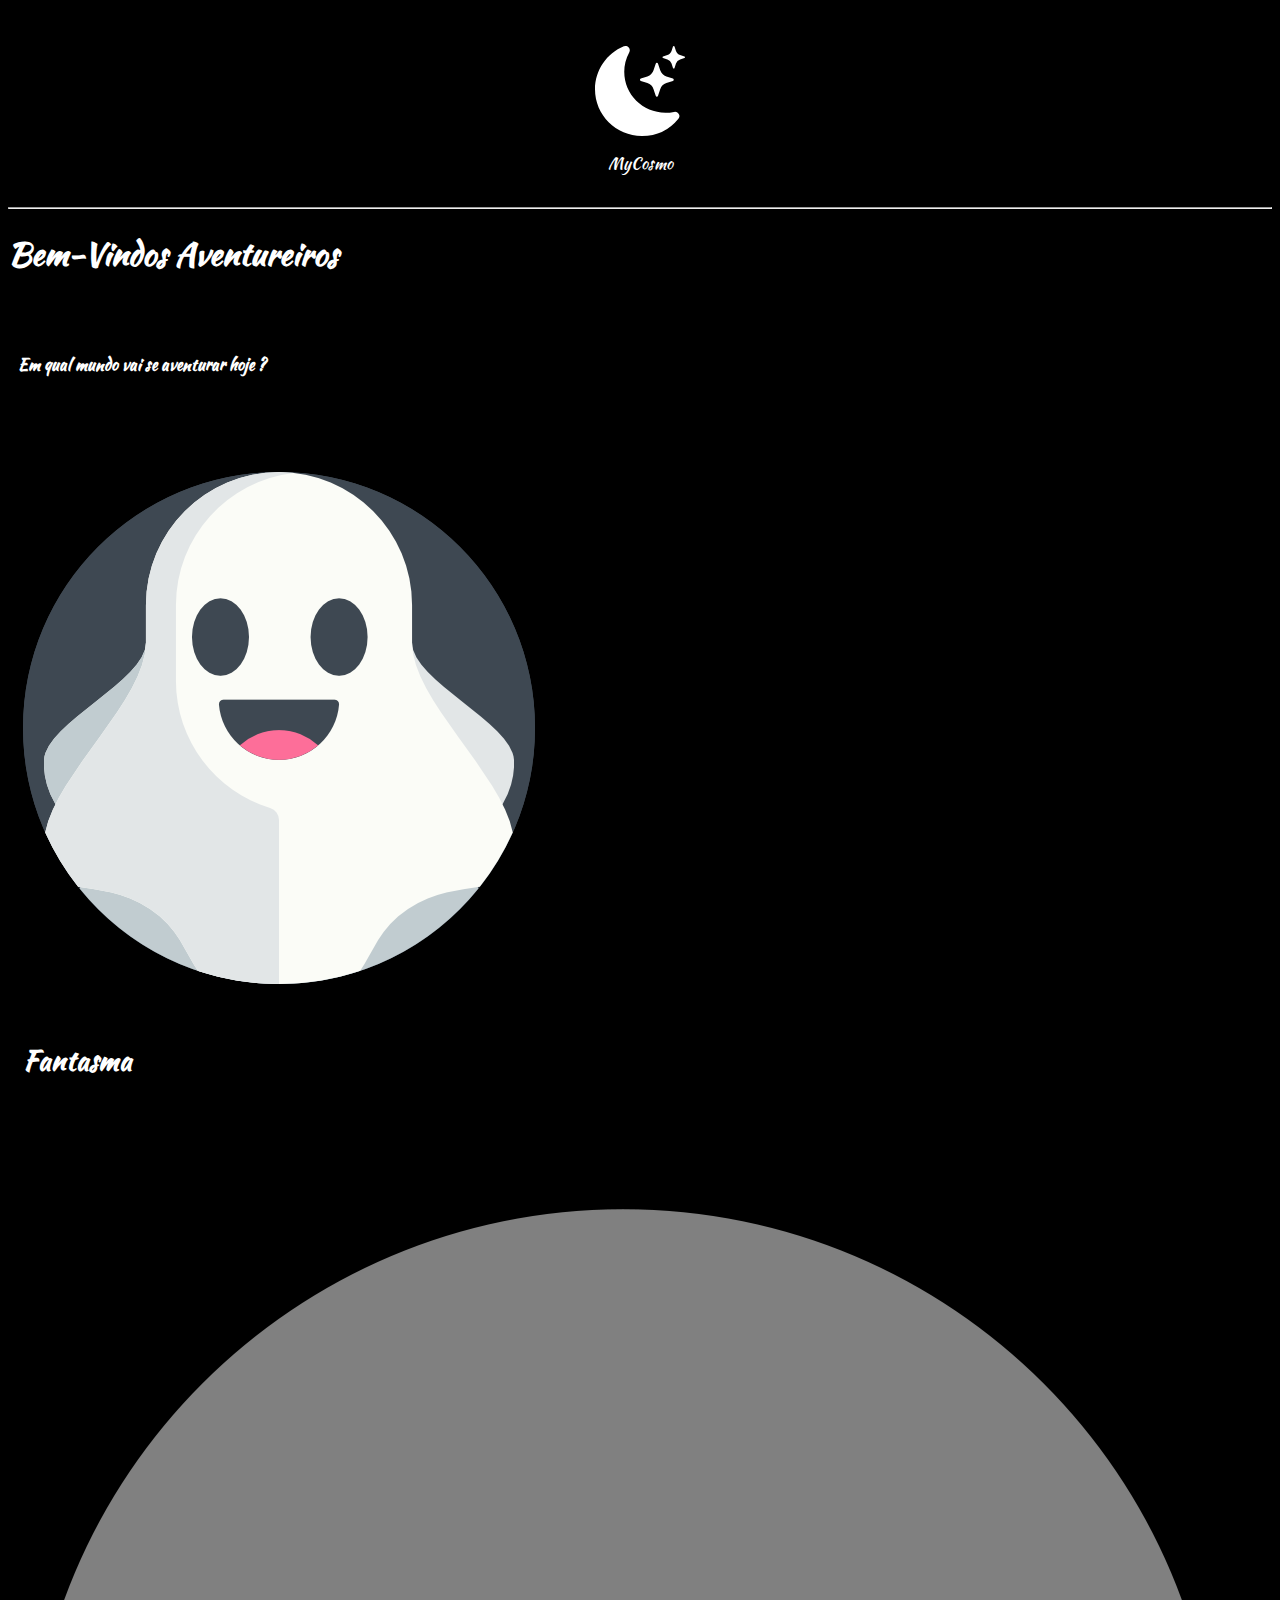
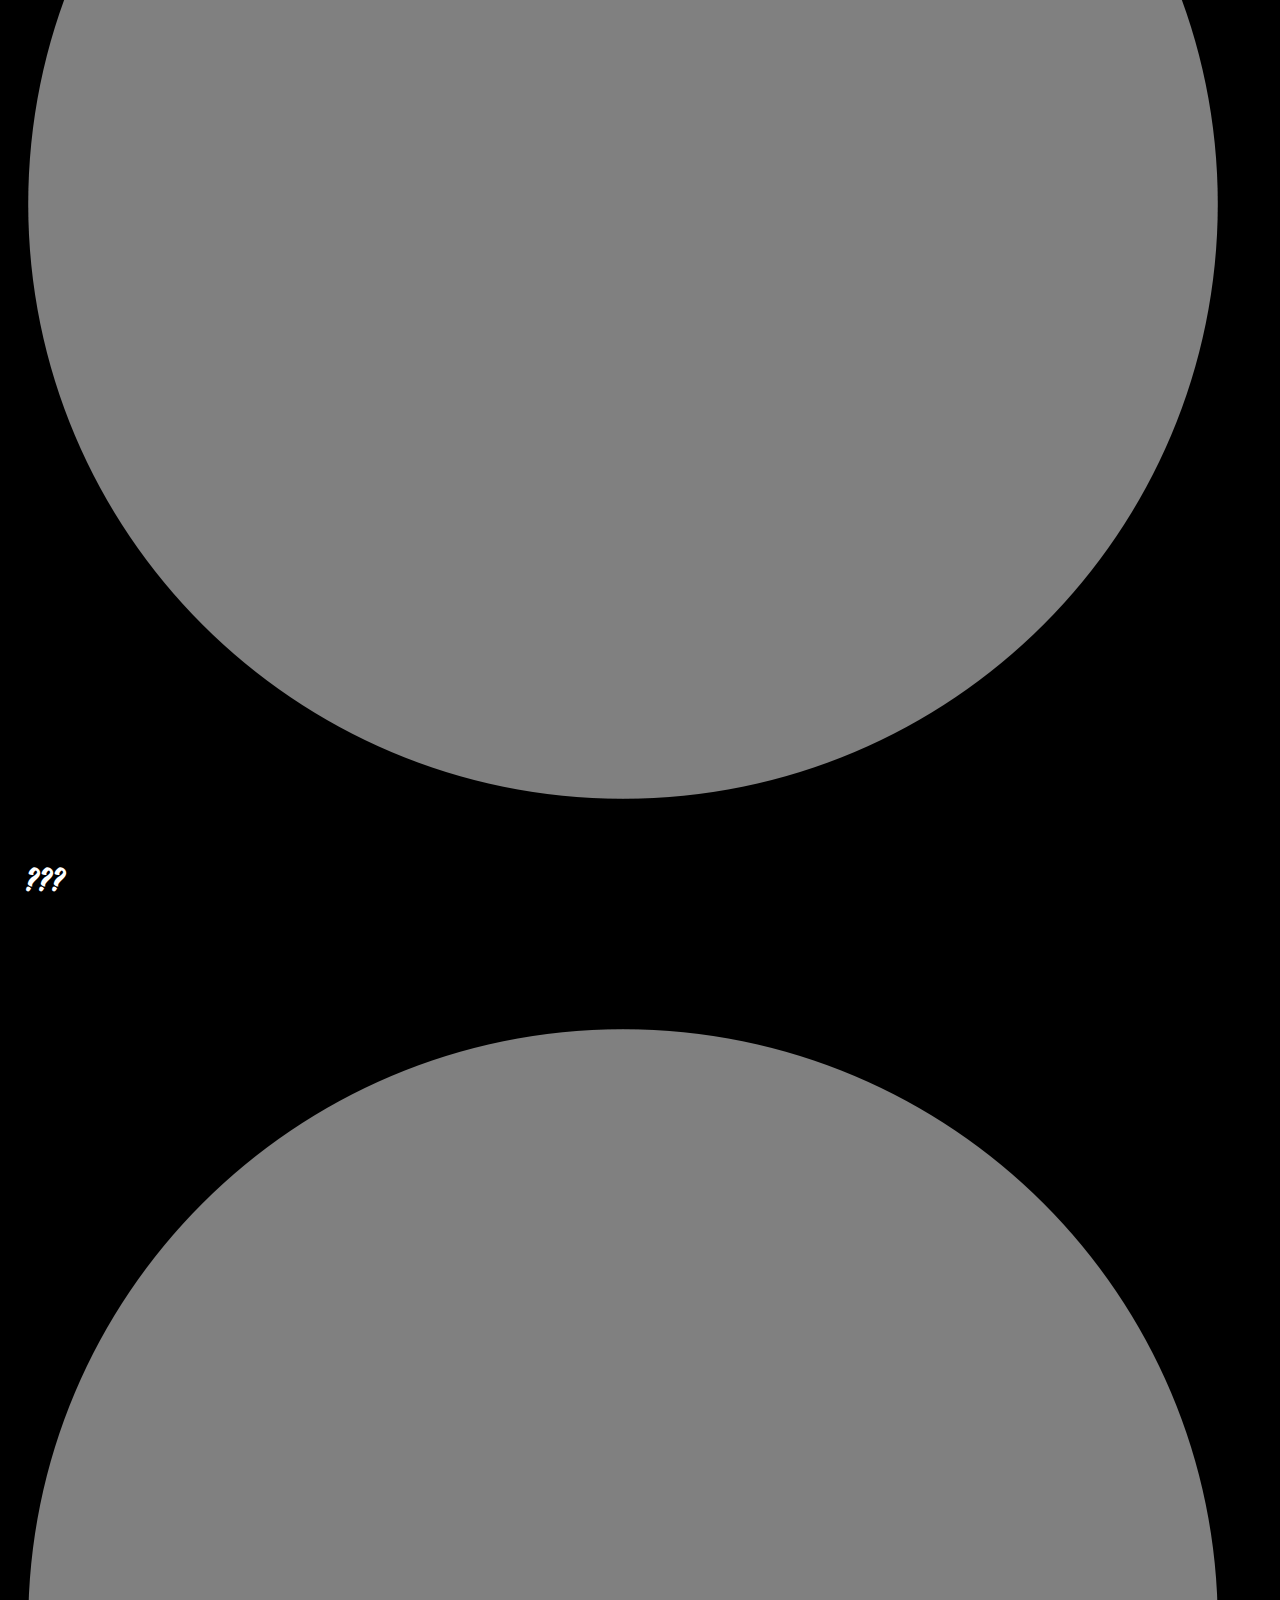
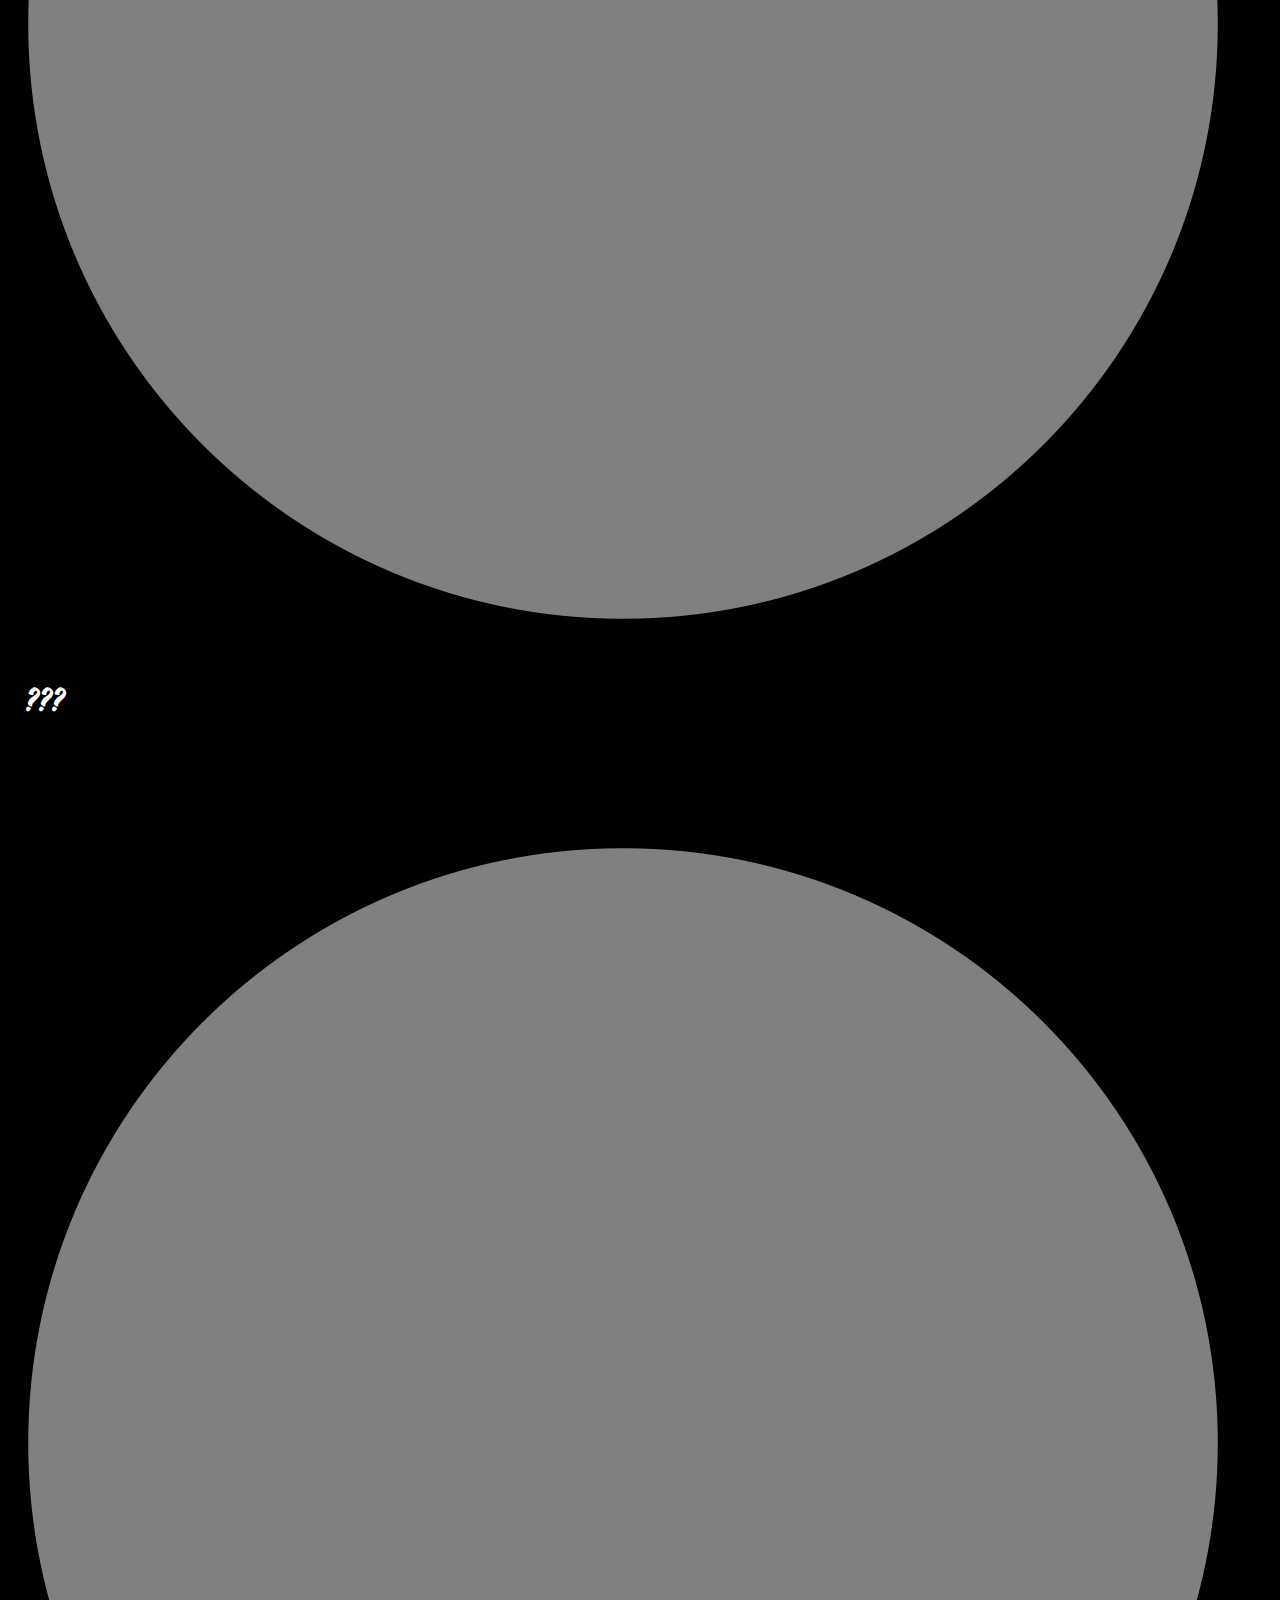
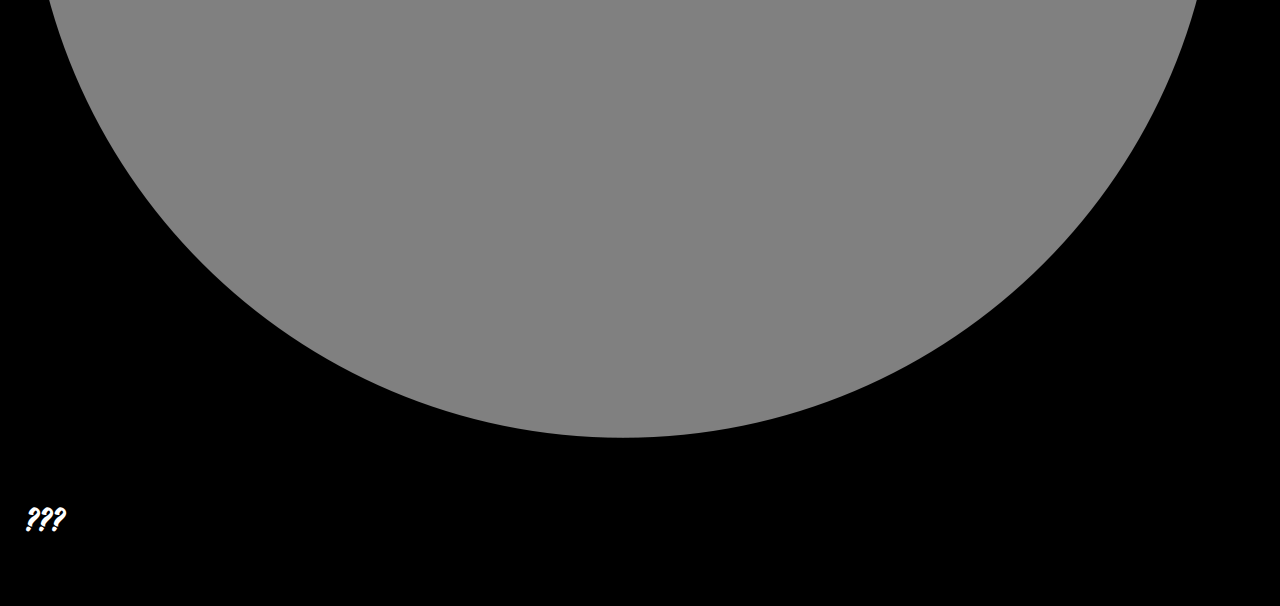
<file: index.html>
<!DOCTYPE html>
<html lang="pt-br">
<head>
    <meta charset="UTF-8">
    <meta name="viewport" content="width=device-width, initial-scale=1.0">

    <!-- Link para o Bootstrap -->
    <link href="https://cdn.jsdelivr.net/npm/bootstrap@5.3.1/dist/css/bootstrap.min.css" rel="stylesheet" integrity="sha384-4bw+/aepP/YC94hEpVNVgiZdgIC5+VKNBQNGCHeKRQN+PtmoHDEXuppvnDJzQIu9" crossorigin="anonymous">
    <script src="https://cdn.jsdelivr.net/npm/bootstrap@5.3.1/dist/js/bootstrap.bundle.min.js" integrity="sha384-HwwvtgBNo3bZJJLYd8oVXjrBZt8cqVSpeBNS5n7C8IVInixGAoxmnlMuBnhbgrkm" crossorigin="anonymous"></script>

        <!-- Link para os icons no BOOTSTRAP -->
    <link rel="stylesheet" href="https://unicons.iconscout.com/release/v2.1.9/css/unicons.css">

    <!-- Link para o CSS -->
    <link rel="stylesheet" href="style.css">

    <link rel="shortcut icon" href="images/logo.png" type="image/x-icon">

    <title>Página inicial</title>
</head>

<style>
    @import url('https://fonts.googleapis.com/css2?family=Kaushan+Script&family=Mystery+Quest&display=swap');
  </style>
<body>
    <figure class="figure">
        
        <svg xmlns="http://www.w3.org/2000/svg" width="90" height="90" fill="currentColor" class="bi bi-moon-stars-fill rounded mx-auto d-block" viewBox="0 0 16 16">
            <path d="M6 .278a.768.768 0 0 1 .08.858 7.208 7.208 0 0 0-.878 3.46c0 4.021 3.278 7.277 7.318 7.277.527 0 1.04-.055 1.533-.16a.787.787 0 0 1 .81.316.733.733 0 0 1-.031.893A8.349 8.349 0 0 1 8.344 16C3.734 16 0 12.286 0 7.71 0 4.266 2.114 1.312 5.124.06A.752.752 0 0 1 6 .278z"/>
            <path d="M10.794 3.148a.217.217 0 0 1 .412 0l.387 1.162c.173.518.579.924 1.097 1.097l1.162.387a.217.217 0 0 1 0 .412l-1.162.387a1.734 1.734 0 0 0-1.097 1.097l-.387 1.162a.217.217 0 0 1-.412 0l-.387-1.162A1.734 1.734 0 0 0 9.31 6.593l-1.162-.387a.217.217 0 0 1 0-.412l1.162-.387a1.734 1.734 0 0 0 1.097-1.097l.387-1.162zM13.863.099a.145.145 0 0 1 .274 0l.258.774c.115.346.386.617.732.732l.774.258a.145.145 0 0 1 0 .274l-.774.258a1.156 1.156 0 0 0-.732.732l-.258.774a.145.145 0 0 1-.274 0l-.258-.774a1.156 1.156 0 0 0-.732-.732l-.774-.258a.145.145 0 0 1 0-.274l.774-.258c.346-.115.617-.386.732-.732L13.863.1z"/>

         
          </svg>
          
          <P>MyCosmo</P>
      </figure>

        <hr>
    
    <H1 class="text-white text-center">Bem-Vindos Aventureiros</H1><br>

    <h4 class="text-white text-center">Em qual mundo vai se aventurar hoje ?</h4>
 
    <div class="mundos">
    <div class="row row-cols-2 row-cols-md-2 g-4">
        <div class="col">
          <div class="card-dark">
            <a href="fantasma.html"> <img src="images/fantasma.png" class="card-img-top" alt="..."></a>
            <div class="card-body">
              <h5 class="text-white text-center"> Fantasma</h5>
            </div>
          </div>
        </div>
        <div class="col">
          <div class="card-dark">
            <a href="alert.html">
            <img src="images/circulo.png" class="card-img-top" alt="...">
          </a>
            <div class="card-body">
              <h5 class="text-white text-center">???</h5>
           
            </div>
          </div>
        </div>
        <div class="col">
          <div class="card-dark">
            <a href="alert.html">
              <img src="images/circulo.png" class="card-img-top" alt="...">
            </a>
            <div class="card-body">
              <h5 class="text-white text-center">???</h5>
            </div>
          </div>
        </div>
        <div class="col">
          <div class="card-dark">
            <a href="alert.html">
              <img src="images/circulo.png" class="card-img-top" alt="...">
            </a>
            <div class="card-body">
              <h5 class="text-white text-center ">???</h5>
            </div>
          </div>
        </div>
      </div>
    </div>
</body>
</html>
</file>
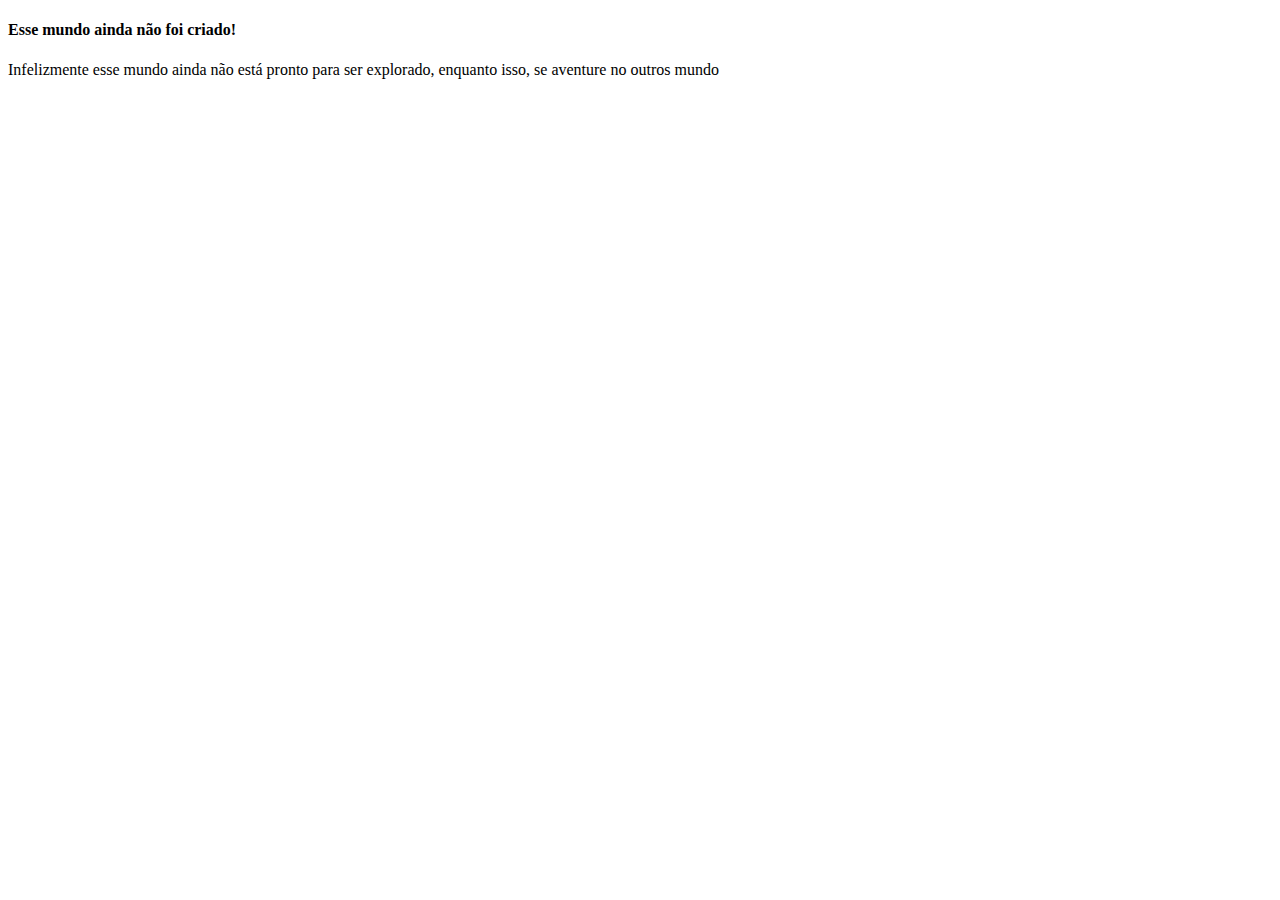
<file: alert.html>
<!DOCTYPE html>
<html lang="pt-br">
<head>
    <meta charset="UTF-8">
    <meta name="viewport" content="width=device-width, initial-scale=1.0">
    <title></title>
</head>
<body>

    <div class="alert alert-danger " role="alert">
        <h4 class="alert-heading">Esse mundo ainda não foi criado!</h4>
        <p>Infelizmente esse mundo ainda não está pronto para ser explorado, enquanto isso, se aventure no outros mundo</p>
      </div>
    
</body>
</html>
</file>
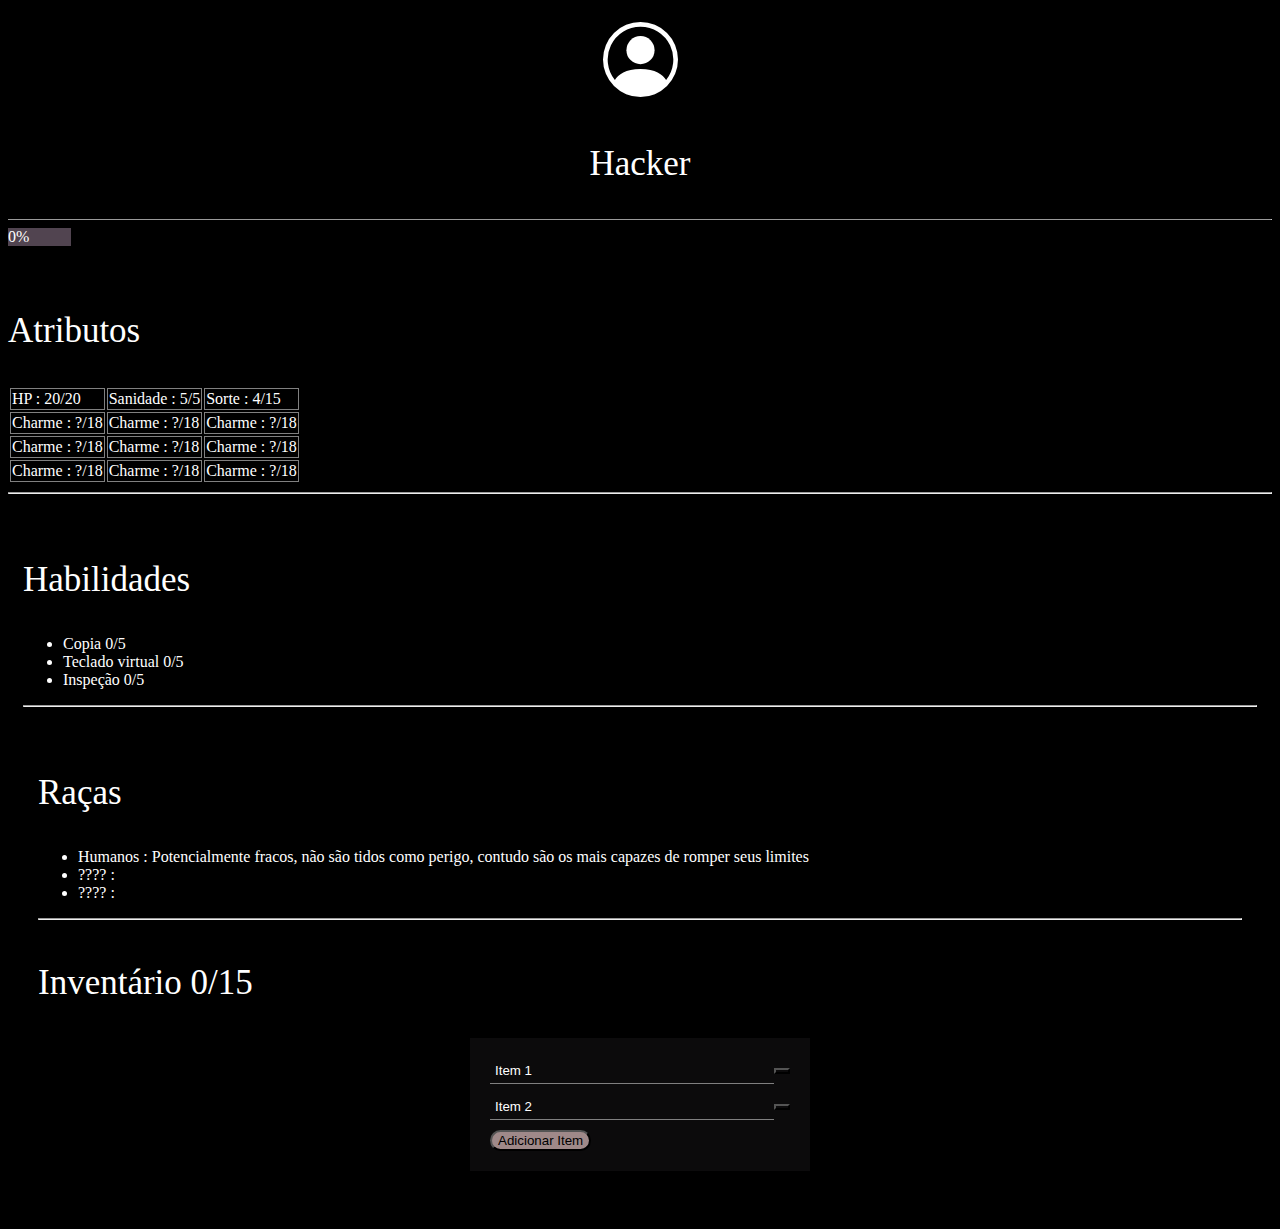
<file: aline.html>
<!DOCTYPE html>
<html lang="pt-br">
<head>
    <meta charset="UTF-8">
    <meta name="viewport" content="width=device-width, initial-scale=1.0">
     <!-- Link para o Bootstrap -->
     <link href="https://cdn.jsdelivr.net/npm/bootstrap@5.3.1/dist/css/bootstrap.min.css" rel="stylesheet" integrity="sha384-4bw+/aepP/YC94hEpVNVgiZdgIC5+VKNBQNGCHeKRQN+PtmoHDEXuppvnDJzQIu9" crossorigin="anonymous">
     <script src="https://cdn.jsdelivr.net/npm/bootstrap@5.3.1/dist/js/bootstrap.bundle.min.js" integrity="sha384-HwwvtgBNo3bZJJLYd8oVXjrBZt8cqVSpeBNS5n7C8IVInixGAoxmnlMuBnhbgrkm" crossorigin="anonymous"></script>
 
         <!-- Link para os icons no BOOTSTRAP -->
     <link rel="stylesheet" href="https://unicons.iconscout.com/release/v2.1.9/css/unicons.css">
 
     <!-- Link para o CSS -->
     <link rel="stylesheet" href="aline.css">

   
     <link rel="shortcut icon" href="images/logo.png" type="image/x-icon">
     <title>Aline</title>

     </head>
     <body>

        <div class="avatar">
          <a href="index.html">
            <svg xmlns="http://www.w3.org/2000/svg" width="75" height="75" fill="currentColor" class="bi bi-person-circle" viewBox="0 0 16 16">
                <path d="M11 6a3 3 0 1 1-6 0 3 3 0 0 1 6 0z"/>
                <path fill-rule="evenodd" d="M0 8a8 8 0 1 1 16 0A8 8 0 0 1 0 8zm8-7a7 7 0 0 0-5.468 11.37C3.242 11.226 4.805 10 8 10s4.757 1.225 5.468 2.37A7 7 0 0 0 8 1z"/>
              </svg>
               </a>
               

              <p> Hacker </p>
        </div>

         <hr size="large">

         <div class="progress" role="progressbar" aria-label="Warning example" aria-valuenow="75" aria-valuemin="0" aria-valuemax="100">
            <div class="progress-bar text-bg-light" style="width: 5%">0%</div>
          </div>
<!-- 
          <div class="progress" role="progressbar" aria-label="Warning example" aria-valuenow="75" aria-valuemin="0" aria-valuemax="100">
            <div class="progress-bar text-bg-secondary" style="width: 10%">10%</div>
          </div>

          <div class="progress" role="progressbar" aria-label="Warning example" aria-valuenow="75" aria-valuemin="0" aria-valuemax="100">
            <div class="progress-bar text-bg-danger" style="width: 25%">25%</div>
          </div>

          <div class="progress" role="progressbar" aria-label="Warning example" aria-valuenow="75" aria-valuemin="0" aria-valuemax="100">
            <div class="progress-bar text-bg-warning" style="width: 50%">50%</div>
        </div>
        

            <div class="progress" role="progressbar" aria-label="Warning example" aria-valuenow="75" aria-valuemin="0" aria-valuemax="100">
                <div class="progress-bar text-bg-success" style="width: 70%">70%</div>
              </div>
        
             <div class="progress" role="progressbar" aria-label="Warning example" aria-valuenow="75" aria-valuemin="0" aria-valuemax="100">
                <div class="progress-bar text-bg-primary" style="width: 100%">Completo</div>
              </div>
            
       
         -->

         <p class="atr">
            Atributos
         </p>
          <table class="table table-hover table-dark">
            <tbody>
              <tr>
                <td>HP : 20/20</td>
                <td>Sanidade : 5/5</td>
                <td>Sorte : 4/15</td>
              </tr>
              <tr>
                <td>Charme : ?/18</td>
                <td>Charme : ?/18</td>
                <td>Charme : ?/18</td>
              </tr>
              <tr>
                <td>Charme : ?/18</td>
                <td>Charme : ?/18</td>
                <td>Charme : ?/18</td>
              </tr>
              <tr>
                <td>Charme : ?/18</td>
                <td>Charme : ?/18</td>
                <td>Charme : ?/18</td>
              </tr>
             

              
            </tbody>
          </table>

          <hr>
         
         <div class="habilidades">

            <p>
                Habilidades
            </p>

         <ul>
            <li>  Copia  0/5</li>
            <li>  Teclado virtual 0/5</li>
            <li>  Inspeção  0/5</li>
         </ul>
        
        <hr>

         <!--
        </div>

        <div class="container">
            <input type="checkbox" name="" id="" class="btn">
            <div class="list">
            <a href="#"><i class="fas fa-user-alt"></i>&nbspProfile</a>
            <a href="#"><i class="fas fa-envelope"></i>&nbspMessages</a>
            <a href="#"><i class="fas fa-cog"></i>&nbspSettings</a>
            <a href="#"><i class="fas fa-sign-out-alt"></i>&nbspLog Out</a>
            </div>
            </div>
         -->

        

          <div class="habilidades">

            <p>
               Raças
            </p>

         <ul>
            <li> Humanos : Potencialmente fracos, 
                não são tidos como perigo, contudo 
                são os mais capazes de romper seus limites</li>
            <li> ???? : </li>
            <li> ???? : </li>
         </ul>

         <hr>

        
         <p class="text-light">
            Inventário  0/15
         </p>
         <div class="editable-list">
          <div class="editable-list-item">
            <input type="text" value="Item 1">
            <button class="remove-btn"><i class="bi bi-x-lg"></i></button>
          </div>
          <div class="editable-list-item">
            <input type="text" value="Item 2">
            <button class="remove-btn"><i class="bi bi-x-lg"></i></button>
          </div>
          <button id="add-btn">Adicionar Item</button>
        </div>
      
        <script>
          document.getElementById("add-btn").addEventListener("click", function () {
            const editableList = document.querySelector(".editable-list");
            const newItem = document.createElement("div");
            newItem.className = "editable-list-item";
            newItem.innerHTML = `
              <input type="text" value="Novo Item">
              <button class="remove-btn">Remover</button>
            `;
            editableList.insertBefore(newItem, document.getElementById("add-btn"));
          });
      
          document.addEventListener("click", function (event) {
            if (event.target && event.target.className == "remove-btn") {
              event.target.parentElement.remove();
            }
          });
        </script>
          

     </body>
     </html>
</file>
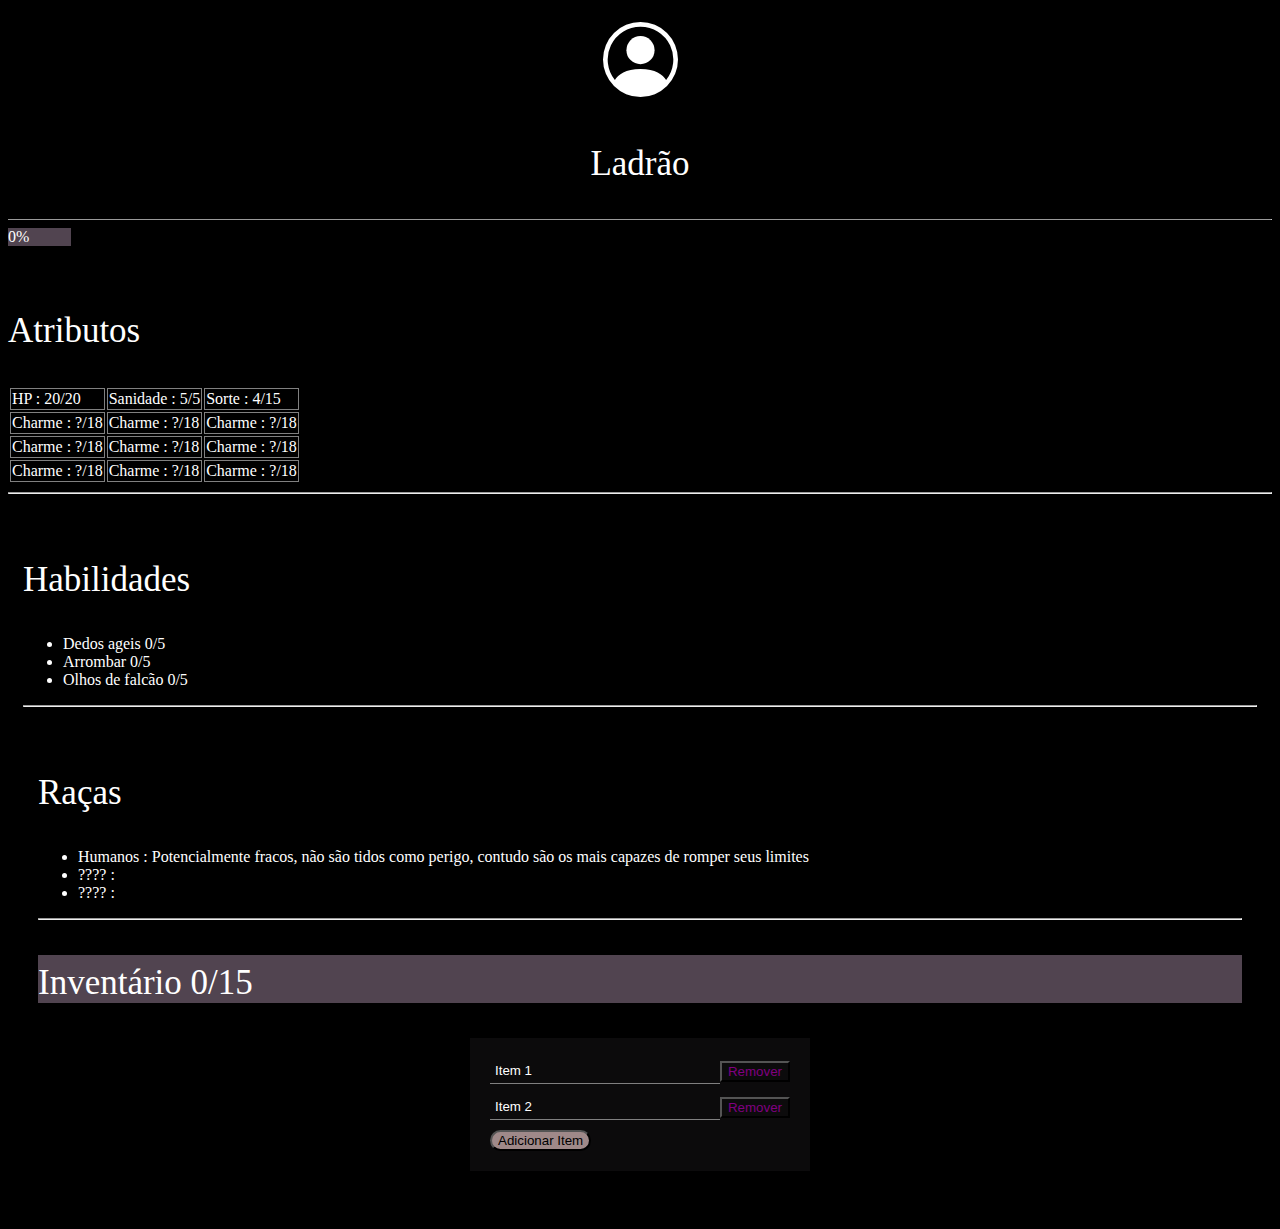
<file: Bea.html>
<!DOCTYPE html>
<html lang="pt-br">
<head>
    <meta charset="UTF-8">
    <meta name="viewport" content="width=device-width, initial-scale=1.0">
     <!-- Link para o Bootstrap -->
     <link href="https://cdn.jsdelivr.net/npm/bootstrap@5.3.1/dist/css/bootstrap.min.css" rel="stylesheet" integrity="sha384-4bw+/aepP/YC94hEpVNVgiZdgIC5+VKNBQNGCHeKRQN+PtmoHDEXuppvnDJzQIu9" crossorigin="anonymous">
     <script src="https://cdn.jsdelivr.net/npm/bootstrap@5.3.1/dist/js/bootstrap.bundle.min.js" integrity="sha384-HwwvtgBNo3bZJJLYd8oVXjrBZt8cqVSpeBNS5n7C8IVInixGAoxmnlMuBnhbgrkm" crossorigin="anonymous"></script>
 
         <!-- Link para os icons no BOOTSTRAP -->
     <link rel="stylesheet" href="https://unicons.iconscout.com/release/v2.1.9/css/unicons.css">
 
     <!-- Link para o CSS -->
     <link rel="stylesheet" href="aline.css">
 
     <link rel="shortcut icon" href="images/logo.png" type="image/x-icon">
     <title>Beatriz</title>

     </head>
     <body>

        <div class="avatar">
            <svg xmlns="http://www.w3.org/2000/svg" width="75" height="75" fill="currentColor" class="bi bi-person-circle" viewBox="0 0 16 16">
                <path d="M11 6a3 3 0 1 1-6 0 3 3 0 0 1 6 0z"/>
                <path fill-rule="evenodd" d="M0 8a8 8 0 1 1 16 0A8 8 0 0 1 0 8zm8-7a7 7 0 0 0-5.468 11.37C3.242 11.226 4.805 10 8 10s4.757 1.225 5.468 2.37A7 7 0 0 0 8 1z"/>
              </svg>

              <p> Ladrão </p>
        </div>

         <hr size="large">

         <div class="progress" role="progressbar" aria-label="Warning example" aria-valuenow="75" aria-valuemin="0" aria-valuemax="100">
            <div class="progress-bar text-bg-light" style="width: 5%">0%</div>
          </div>
<!-- 
          <div class="progress" role="progressbar" aria-label="Warning example" aria-valuenow="75" aria-valuemin="0" aria-valuemax="100">
            <div class="progress-bar text-bg-secondary" style="width: 10%">10%</div>
          </div>

          <div class="progress" role="progressbar" aria-label="Warning example" aria-valuenow="75" aria-valuemin="0" aria-valuemax="100">
            <div class="progress-bar text-bg-danger" style="width: 25%">25%</div>
          </div>

          <div class="progress" role="progressbar" aria-label="Warning example" aria-valuenow="75" aria-valuemin="0" aria-valuemax="100">
            <div class="progress-bar text-bg-warning" style="width: 50%">50%</div>
        </div>
        

            <div class="progress" role="progressbar" aria-label="Warning example" aria-valuenow="75" aria-valuemin="0" aria-valuemax="100">
                <div class="progress-bar text-bg-success" style="width: 70%">70%</div>
              </div>
        
             <div class="progress" role="progressbar" aria-label="Warning example" aria-valuenow="75" aria-valuemin="0" aria-valuemax="100">
                <div class="progress-bar text-bg-primary" style="width: 100%">Completo</div>
              </div>
            
       
         -->

         <p class="atr">
            Atributos
         </p>
          <table class="table table-hover table-dark">
            <tbody>
              <tr>
                <td>HP : 20/20</td>
                <td>Sanidade : 5/5</td>
                <td>Sorte : 4/15</td>
              </tr>
              <tr>
                <td>Charme : ?/18</td>
                <td>Charme : ?/18</td>
                <td>Charme : ?/18</td>
              </tr>
              <tr>
                <td>Charme : ?/18</td>
                <td>Charme : ?/18</td>
                <td>Charme : ?/18</td>
              </tr>
              <tr>
                <td>Charme : ?/18</td>
                <td>Charme : ?/18</td>
                <td>Charme : ?/18</td>
              </tr>
             

              
            </tbody>
          </table>

          <hr>
         
         <div class="habilidades">

            <p>
                Habilidades
            </p>

         <ul>
            <li> Dedos ageis  0/5</li>
            <li> Arrombar  0/5</li>
            <li> Olhos de falcão 0/5</li>
         </ul>
        
        <hr>

         <!--
        </div>

        <div class="container">
            <input type="checkbox" name="" id="" class="btn">
            <div class="list">
            <a href="#"><i class="fas fa-user-alt"></i>&nbspProfile</a>
            <a href="#"><i class="fas fa-envelope"></i>&nbspMessages</a>
            <a href="#"><i class="fas fa-cog"></i>&nbspSettings</a>
            <a href="#"><i class="fas fa-sign-out-alt"></i>&nbspLog Out</a>
            </div>
            </div>
         -->

        

          <div class="habilidades">

            <p>
               Raças
            </p>

         <ul>
            <li> Humanos : Potencialmente fracos, 
                não são tidos como perigo, contudo 
                são os mais capazes de romper seus limites</li>
            <li> ???? : </li>
            <li> ???? : </li>
         </ul>

         <hr>

        
         <p class="text-bg-light">
            Inventário  0/15
         </p>
         <div class="editable-list">
          <div class="editable-list-item">
            <input type="text" value="Item 1">
            <button class="remove-btn">Remover</button>
          </div>
          <div class="editable-list-item">
            <input type="text" value="Item 2">
            <button class="remove-btn">Remover</button>
          </div>
          <button id="add-btn">Adicionar Item</button>
        </div>
      
        <script>
          document.getElementById("add-btn").addEventListener("click", function () {
            const editableList = document.querySelector(".editable-list");
            const newItem = document.createElement("div");
            newItem.className = "editable-list-item";
            newItem.innerHTML = `
              <input type="text" value="Novo Item">
              <button class="remove-btn">Remover</button>
            `;
            editableList.insertBefore(newItem, document.getElementById("add-btn"));
          });
      
          document.addEventListener("click", function (event) {
            if (event.target && event.target.className == "remove-btn") {
              event.target.parentElement.remove();
            }
          });
        </script>
     </body>
     </html>
</file>
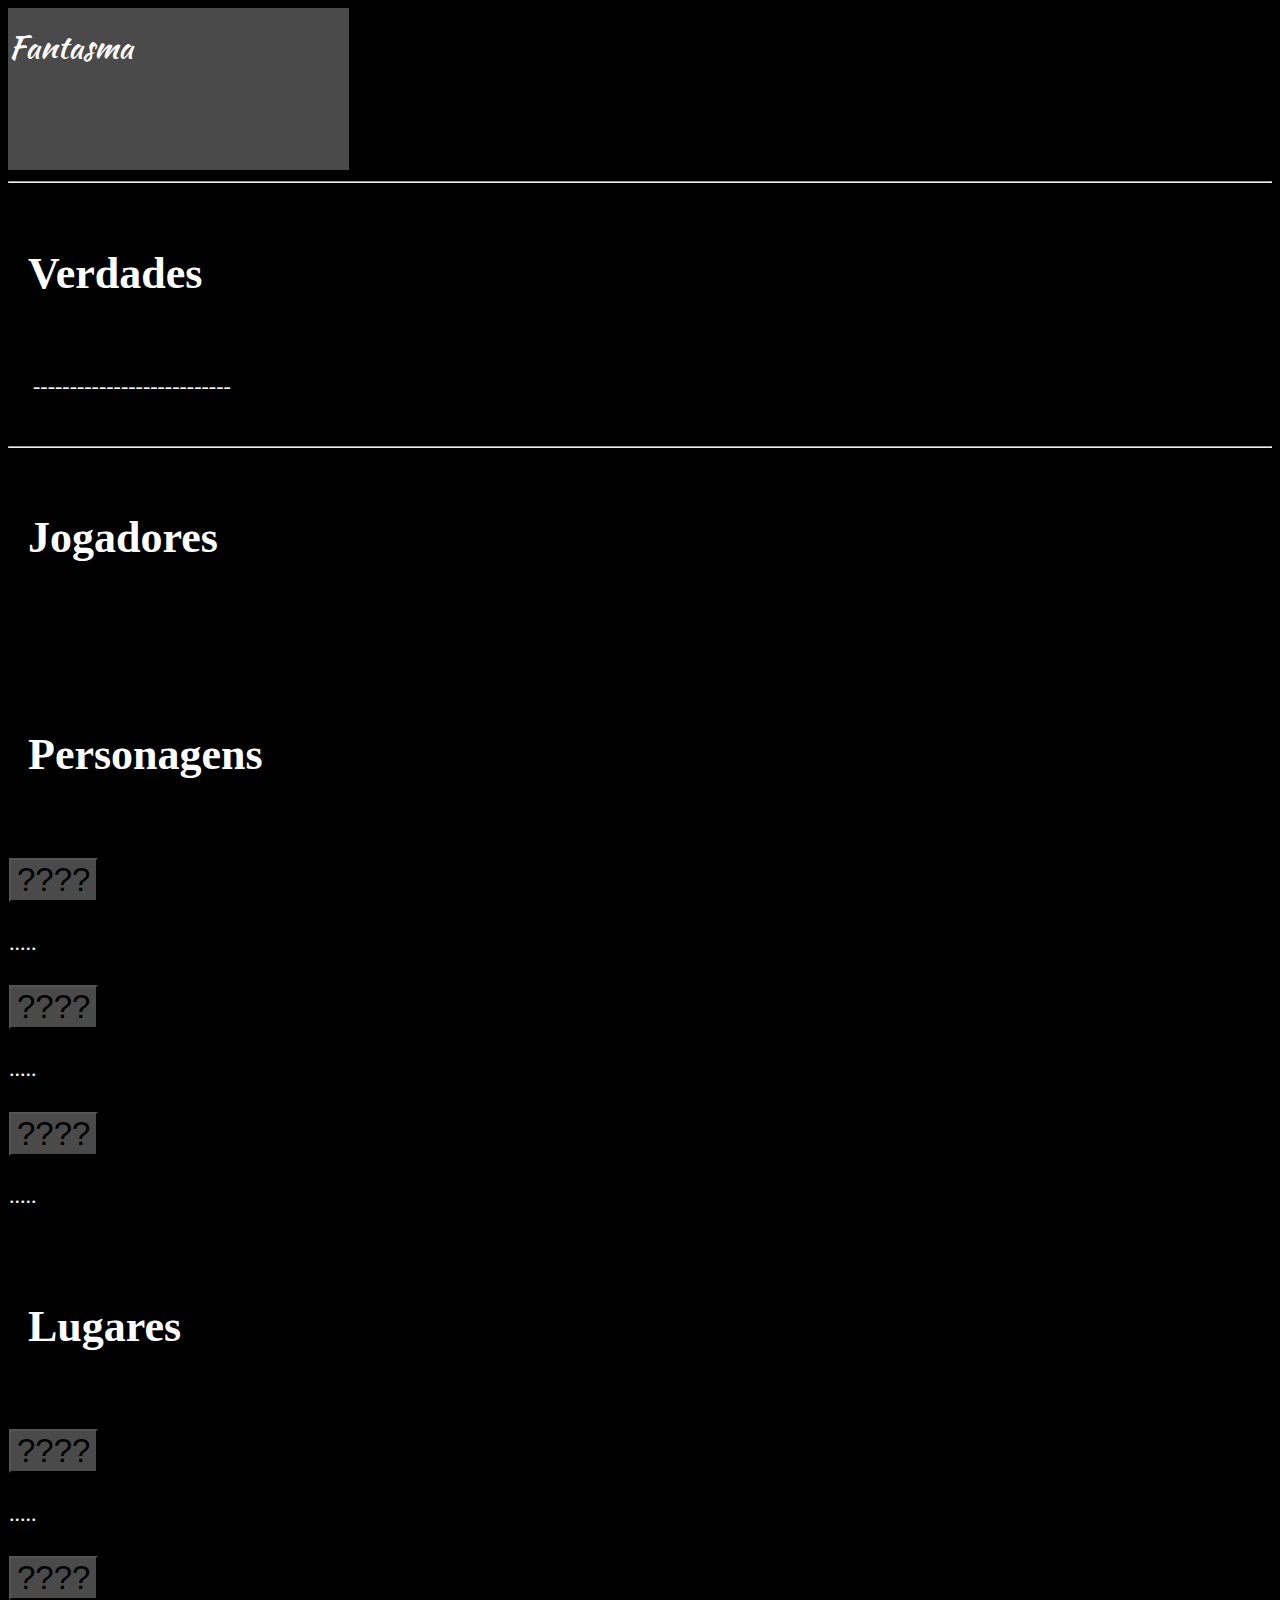
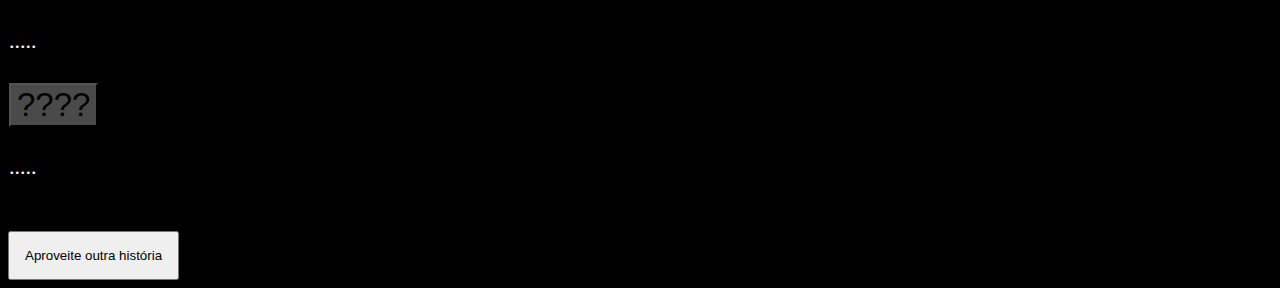
<file: fantasma.html>
<!DOCTYPE html>
<html lang="pt-br">
<head>
    <meta charset="UTF-8">
    <meta name="viewport" content="width=device-width, initial-scale=1.0">
     <!-- Link para o Bootstrap -->
     <link href="https://cdn.jsdelivr.net/npm/bootstrap@5.3.1/dist/css/bootstrap.min.css" rel="stylesheet" integrity="sha384-4bw+/aepP/YC94hEpVNVgiZdgIC5+VKNBQNGCHeKRQN+PtmoHDEXuppvnDJzQIu9" crossorigin="anonymous">
     <script src="https://cdn.jsdelivr.net/npm/bootstrap@5.3.1/dist/js/bootstrap.bundle.min.js" integrity="sha384-HwwvtgBNo3bZJJLYd8oVXjrBZt8cqVSpeBNS5n7C8IVInixGAoxmnlMuBnhbgrkm" crossorigin="anonymous"></script>
 
         <!-- Link para os icons no BOOTSTRAP -->
     <link rel="stylesheet" href="https://unicons.iconscout.com/release/v2.1.9/css/unicons.css">
 
     <!-- Link para o CSS -->
     <link rel="stylesheet" href="fantasma.css">
 
     <link rel="shortcut icon" href="images/logo.png" type="image/x-icon">



    <title>Fantasma</title>
   <style>
  @import url('https://fonts.googleapis.com/css2?family=Kaushan+Script&family=Mystery+Quest&display=swap');
</style>
    
</head>
<body>

    
        <div class="row align-items-center text-center">
          <div class="col">
            Fantasma
          </div>
        
        </div>
      
    
      <hr>

      <h1>Verdades</h1>

      <div class="caixa">

        <div class="box bg-dark">
      <p>---------------------------</p>

    </div>

    <hr>


    </div>

      <h1>Jogadores</h1>

      <div class="list-group">
        <a href="aline.html" class="list-group-item list-group-item-action bg-dark text-white"><i class="input-icon uil uil-user"></i>Aline</a>
        <a href="Bea.html" class="list-group-item list-group-item-action bg-dark text-white"><i class="input-icon uil uil-user"></i>Beatriz</a>
        <a href="Maria.html" class="list-group-item list-group-item-action bg-dark text-white"><i class="input-icon uil uil-user"></i>Maria</a>
        <a href="Oli.html" class="list-group-item list-group-item-action bg-dark text-white"><i class="input-icon uil uil-user"></i>Oliver</a>
      </div>

      <br>
    

        <h1> Personagens</h1>

        <div class="accordion accordion-flush" id="accordionFlushExample">
          <div class="accordion-item">
            <h2 class="accordion-header">
              <button class="accordion-button collapsed" type="button" data-bs-toggle="collapse" data-bs-target="#flush-collapseOne" aria-expanded="false" aria-controls="flush-collapseOne">
                ????
              </button>
            </h2>
            <div id="flush-collapseOne" class="accordion-collapse collapse" data-bs-parent="#accordionFlushExample">
              <div class="accordion-body">
                .....
              </div>
            </div>
          </div>
          <div class="accordion-item">
            <h2 class="accordion-header">
              <button class="accordion-button collapsed" type="button" data-bs-toggle="collapse" data-bs-target="#flush-collapseTwo" aria-expanded="false" aria-controls="flush-collapseTwo">
                ????
              </button>
            </h2>
            <div id="flush-collapseTwo" class="accordion-collapse collapse" data-bs-parent="#accordionFlushExample">
              <div class="accordion-body">
                .....
              </div>
            </div>
          </div>
          <div class="accordion-item">
            <h2 class="accordion-header">
              <button class="accordion-button collapsed" type="button" data-bs-toggle="collapse" data-bs-target="#flush-collapseThree" aria-expanded="false" aria-controls="flush-collapseThree">
                ????
              </button>
            </h2>
            <div id="flush-collapseThree" class="accordion-collapse collapse" data-bs-parent="#accordionFlushExample">
              <div class="accordion-body">
              .....</div>
            </div>
          </div>
        </div>

        <br>

        <h1> Lugares</h1>

      <div class="lugares">

        <div class="accordion accordion-flush" id="accordionFlushExample">
          <div class="accordion-item">
            <h2 class="accordion-header">
              <button class="accordion-button collapsed" type="button" data-bs-toggle="collapse" data-bs-target="#flush-collapseOne" aria-expanded="false" aria-controls="flush-collapseOne">
                ????
              </button>
            </h2>
            <div id="flush-collapseOne" class="accordion-collapse collapse" data-bs-parent="#accordionFlushExample">
              <div class="accordion-body">
                .....
              </div>
            </div>
          </div>
          <div class="accordion-item">
            <h2 class="accordion-header">
              <button class="accordion-button collapsed" type="button" data-bs-toggle="collapse" data-bs-target="#flush-collapseTwo" aria-expanded="false" aria-controls="flush-collapseTwo">
                ????
              </button>
            </h2>
            <div id="flush-collapseTwo" class="accordion-collapse collapse" data-bs-parent="#accordionFlushExample">
              <div class="accordion-body">
                .....
              </div>
            </div>
          </div>
          <div class="accordion-item">
            <h2 class="accordion-header">
              <button class="accordion-button collapsed" type="button" data-bs-toggle="collapse" data-bs-target="#flush-collapseThree" aria-expanded="false" aria-controls="flush-collapseThree">
                ????
              </button>
            </h2>
            <div id="flush-collapseThree" class="accordion-collapse collapse" data-bs-parent="#accordionFlushExample">
              <div class="accordion-body">
              .....</div>
            </div>
          </div>
        </div>
      </div>

        <footer>
          <div class="d-grid gap-2 col-6 mx-auto">
            <button class="btn btn-light btn-lg" type="button"><a href="index.html"> Aproveite outra história</a></button>
          </div>
        </footer>
        
</body>
</html>
</file>
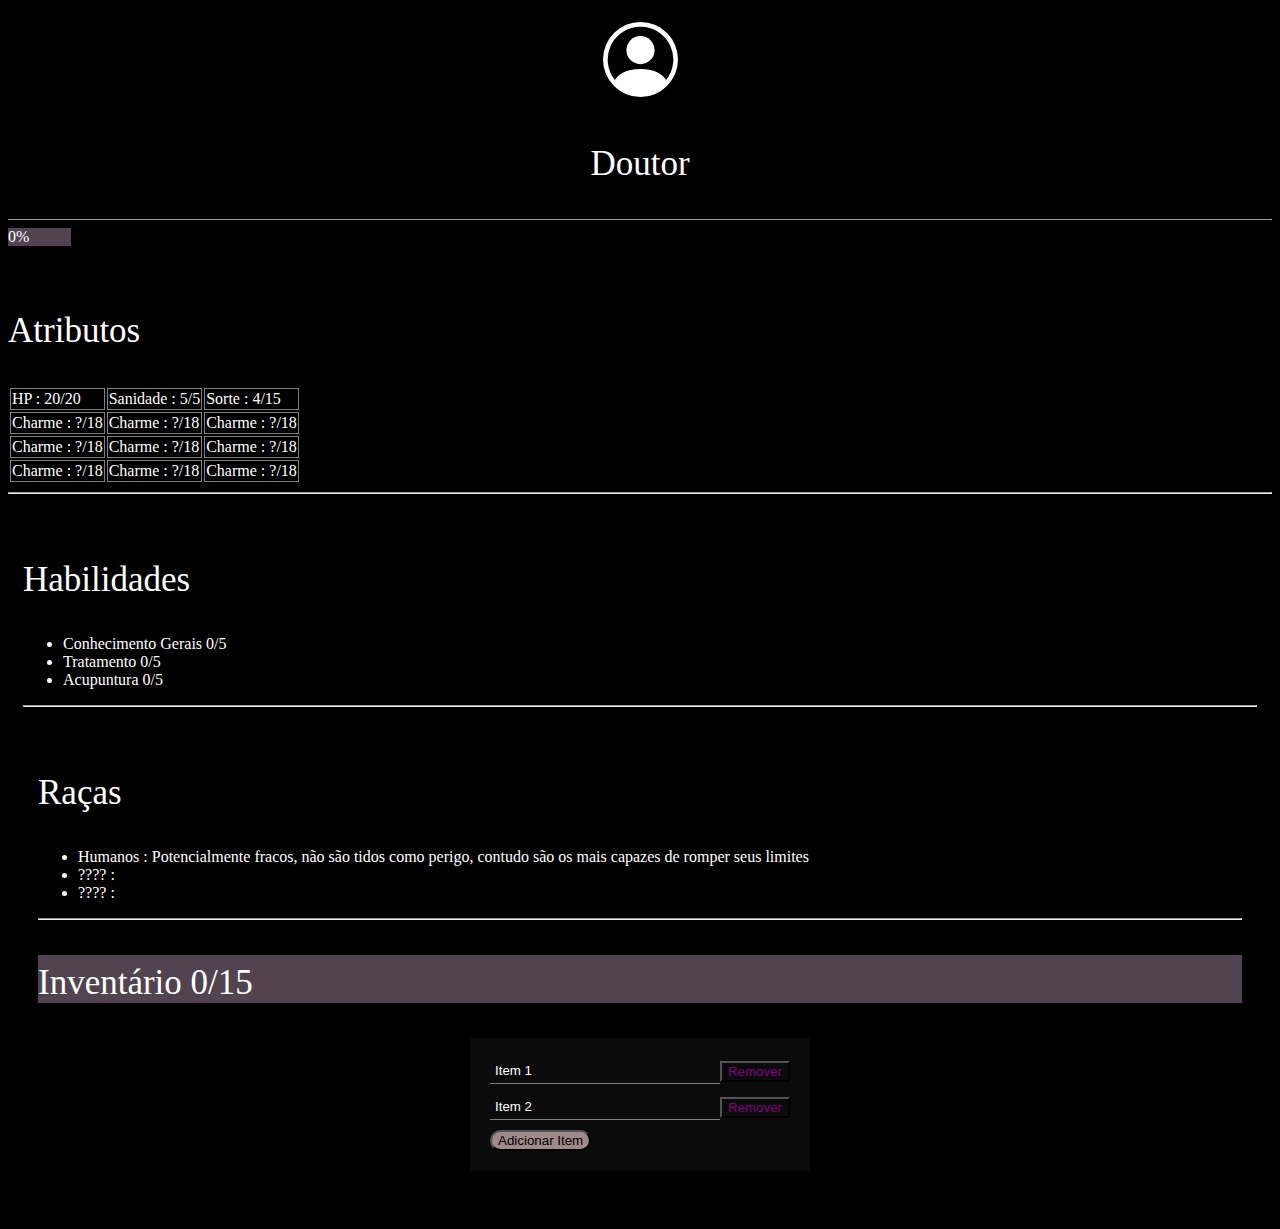
<file: Maria.html>
<!DOCTYPE html>
<html lang="pt-br">
<head>
    <meta charset="UTF-8">
    <meta name="viewport" content="width=device-width, initial-scale=1.0">
     <!-- Link para o Bootstrap -->
     <link href="https://cdn.jsdelivr.net/npm/bootstrap@5.3.1/dist/css/bootstrap.min.css" rel="stylesheet" integrity="sha384-4bw+/aepP/YC94hEpVNVgiZdgIC5+VKNBQNGCHeKRQN+PtmoHDEXuppvnDJzQIu9" crossorigin="anonymous">
     <script src="https://cdn.jsdelivr.net/npm/bootstrap@5.3.1/dist/js/bootstrap.bundle.min.js" integrity="sha384-HwwvtgBNo3bZJJLYd8oVXjrBZt8cqVSpeBNS5n7C8IVInixGAoxmnlMuBnhbgrkm" crossorigin="anonymous"></script>
 
         <!-- Link para os icons no BOOTSTRAP -->
     <link rel="stylesheet" href="https://unicons.iconscout.com/release/v2.1.9/css/unicons.css">
 
     <!-- Link para o CSS -->
     <link rel="stylesheet" href="aline.css">
 
     <link rel="shortcut icon" href="images/logo.png" type="image/x-icon">
     <title>Maria</title>

     </head>
     <body>

        <div class="avatar">
          <a href="./fantasma.html">
            <svg xmlns="http://www.w3.org/2000/svg" width="75" height="75" fill="currentColor" class="bi bi-person-circle" viewBox="0 0 16 16">
                <path d="M11 6a3 3 0 1 1-6 0 3 3 0 0 1 6 0z"/>
                <path fill-rule="evenodd" d="M0 8a8 8 0 1 1 16 0A8 8 0 0 1 0 8zm8-7a7 7 0 0 0-5.468 11.37C3.242 11.226 4.805 10 8 10s4.757 1.225 5.468 2.37A7 7 0 0 0 8 1z"/>
              </svg>
            </a>

              <p> Doutor </p>
        </div>

         <hr size="large">

         <div class="progress" role="progressbar" aria-label="Warning example" aria-valuenow="75" aria-valuemin="0" aria-valuemax="100">
            <div class="progress-bar text-bg-light" style="width: 5%">0%</div>
          </div>
<!-- 
          <div class="progress" role="progressbar" aria-label="Warning example" aria-valuenow="75" aria-valuemin="0" aria-valuemax="100">
            <div class="progress-bar text-bg-secondary" style="width: 10%">10%</div>
          </div>

          <div class="progress" role="progressbar" aria-label="Warning example" aria-valuenow="75" aria-valuemin="0" aria-valuemax="100">
            <div class="progress-bar text-bg-danger" style="width: 25%">25%</div>
          </div>

          <div class="progress" role="progressbar" aria-label="Warning example" aria-valuenow="75" aria-valuemin="0" aria-valuemax="100">
            <div class="progress-bar text-bg-warning" style="width: 50%">50%</div>
        </div>
        

            <div class="progress" role="progressbar" aria-label="Warning example" aria-valuenow="75" aria-valuemin="0" aria-valuemax="100">
                <div class="progress-bar text-bg-success" style="width: 70%">70%</div>
              </div>
        
             <div class="progress" role="progressbar" aria-label="Warning example" aria-valuenow="75" aria-valuemin="0" aria-valuemax="100">
                <div class="progress-bar text-bg-primary" style="width: 100%">Completo</div>
              </div>
            
       
         -->

         <p class="atr">
            Atributos
         </p>
          <table class="table table-hover table-dark">
            <tbody>
              <tr>
                <td>HP : 20/20</td>
                <td>Sanidade : 5/5</td>
                <td>Sorte : 4/15</td>
              </tr>
              <tr>
                <td>Charme : ?/18</td>
                <td>Charme : ?/18</td>
                <td>Charme : ?/18</td>
              </tr>
              <tr>
                <td>Charme : ?/18</td>
                <td>Charme : ?/18</td>
                <td>Charme : ?/18</td>
              </tr>
              <tr>
                <td>Charme : ?/18</td>
                <td>Charme : ?/18</td>
                <td>Charme : ?/18</td>
              </tr>
             

              
            </tbody>
          </table>

          <hr>
         
         <div class="habilidades">

            <p>
                Habilidades
            </p>

         <ul>
            <li> Conhecimento Gerais   0/5</li>
            <li> Tratamento  0/5</li>
            <li> Acupuntura  0/5</li>
         </ul>
        
        <hr>
         <!--
        </div>

        <div class="container">
            <input type="checkbox" name="" id="" class="btn">
            <div class="list">
            <a href="#"><i class="fas fa-user-alt"></i>&nbspProfile</a>
            <a href="#"><i class="fas fa-envelope"></i>&nbspMessages</a>
            <a href="#"><i class="fas fa-cog"></i>&nbspSettings</a>
            <a href="#"><i class="fas fa-sign-out-alt"></i>&nbspLog Out</a>
            </div>
            </div>
         -->


          <div class="habilidades">

            <p>
               Raças
            </p>

         <ul>
            <li> Humanos : Potencialmente fracos, 
                não são tidos como perigo, contudo 
                são os mais capazes de romper seus limites</li>
            <li> ???? : </li>
            <li> ???? : </li>
         </ul>

         <hr>

        
         <p class="text-bg-light">
            Inventário  0/15
         </p>
              <div class="editable-list">
                <div class="editable-list-item">
                  <input type="text" value="Item 1">
                  <button class="remove-btn">Remover</button>
                </div>
                <div class="editable-list-item">
                  <input type="text" value="Item 2">
                  <button class="remove-btn">Remover</button>
                </div>
                <button id="add-btn">Adicionar Item</button>
              </div>
            
              <script>
                document.getElementById("add-btn").addEventListener("click", function () {
                  const editableList = document.querySelector(".editable-list");
                  const newItem = document.createElement("div");
                  newItem.className = "editable-list-item";
                  newItem.innerHTML = `
                    <input type="text" value="Novo Item">
                    <button class="remove-btn">Remover</button>
                  `;
                  editableList.insertBefore(newItem, document.getElementById("add-btn"));
                });
            
                document.addEventListener("click", function (event) {
                  if (event.target && event.target.className == "remove-btn") {
                    event.target.parentElement.remove();
                  }
                });
              </script>

     </body>
     </html>
</file>
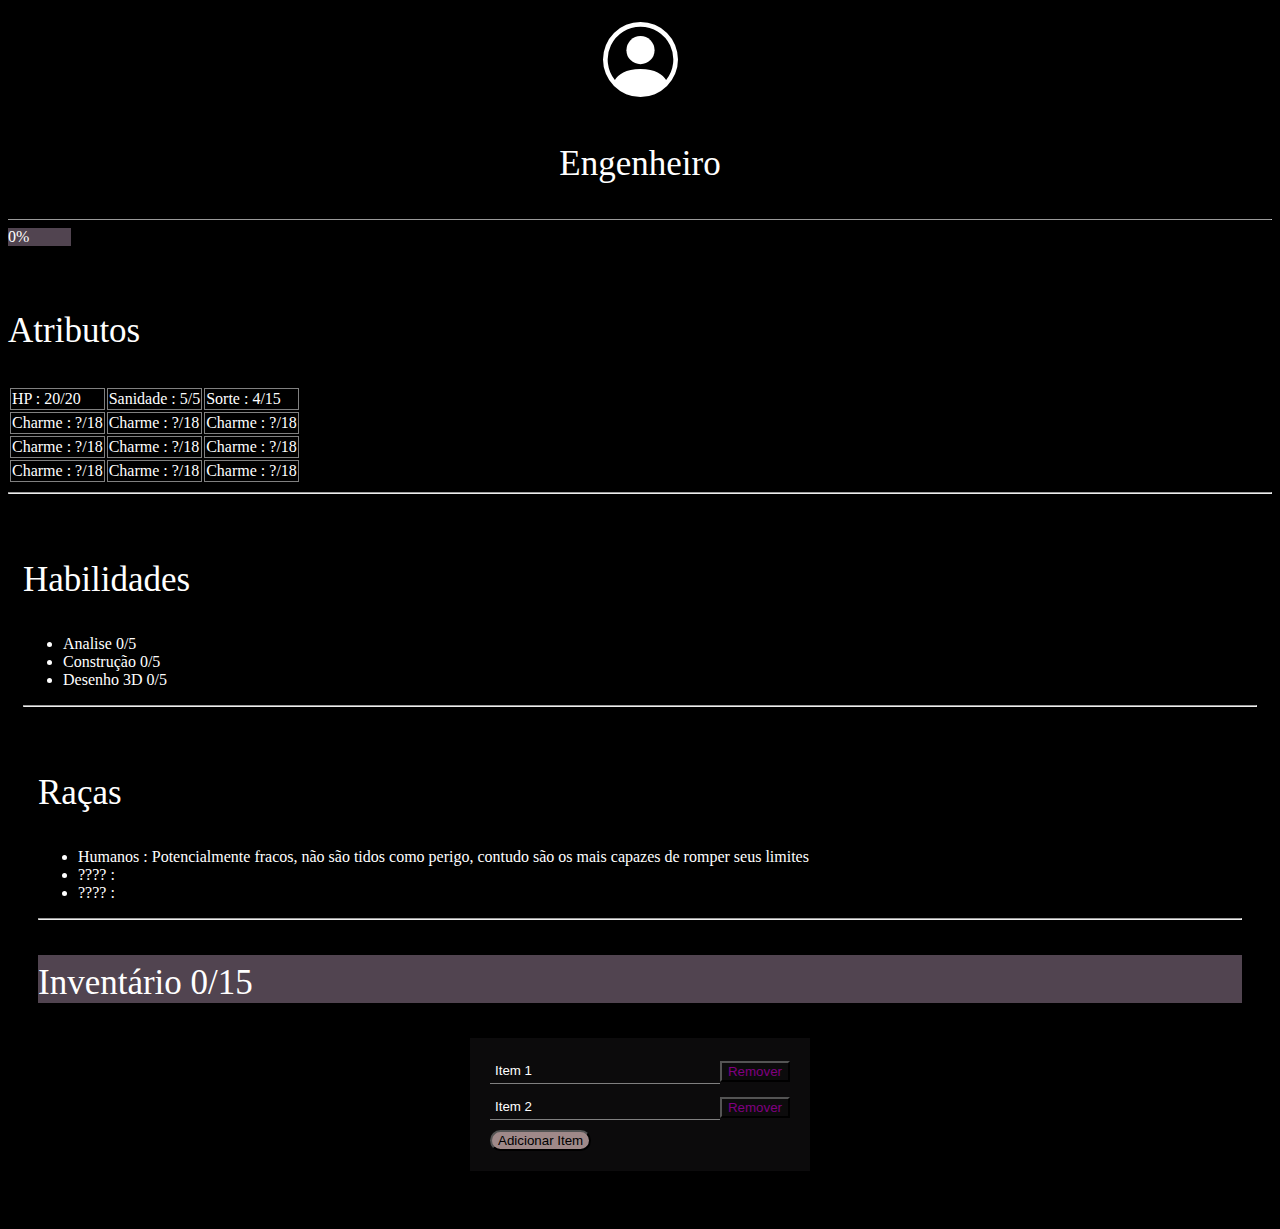
<file: Oli.html>
<!DOCTYPE html>
<html lang="pt-br">
<head>
    <meta charset="UTF-8">
    <meta name="viewport" content="width=device-width, initial-scale=1.0">
     <!-- Link para o Bootstrap -->
     <link href="https://cdn.jsdelivr.net/npm/bootstrap@5.3.1/dist/css/bootstrap.min.css" rel="stylesheet" integrity="sha384-4bw+/aepP/YC94hEpVNVgiZdgIC5+VKNBQNGCHeKRQN+PtmoHDEXuppvnDJzQIu9" crossorigin="anonymous">
     <script src="https://cdn.jsdelivr.net/npm/bootstrap@5.3.1/dist/js/bootstrap.bundle.min.js" integrity="sha384-HwwvtgBNo3bZJJLYd8oVXjrBZt8cqVSpeBNS5n7C8IVInixGAoxmnlMuBnhbgrkm" crossorigin="anonymous"></script>
 
         <!-- Link para os icons no BOOTSTRAP -->
     <link rel="stylesheet" href="https://unicons.iconscout.com/release/v2.1.9/css/unicons.css">
 
     <!-- Link para o CSS -->
     <link rel="stylesheet" href="aline.css">
 
     <link rel="shortcut icon" href="images/logo.png" type="image/x-icon">
     <title>Oliver</title>

     </head>
     <body>

        <div class="avatar">
            <svg xmlns="http://www.w3.org/2000/svg" width="75" height="75" fill="currentColor" class="bi bi-person-circle" viewBox="0 0 16 16">
                <path d="M11 6a3 3 0 1 1-6 0 3 3 0 0 1 6 0z"/>
                <path fill-rule="evenodd" d="M0 8a8 8 0 1 1 16 0A8 8 0 0 1 0 8zm8-7a7 7 0 0 0-5.468 11.37C3.242 11.226 4.805 10 8 10s4.757 1.225 5.468 2.37A7 7 0 0 0 8 1z"/>
              </svg>

              <p> Engenheiro </p>
        </div>

         <hr size="large">

         <div class="progress" role="progressbar" aria-label="Warning example" aria-valuenow="75" aria-valuemin="0" aria-valuemax="100">
            <div class="progress-bar text-bg-light" style="width: 5%">0%</div>
          </div>
<!-- 
          <div class="progress" role="progressbar" aria-label="Warning example" aria-valuenow="75" aria-valuemin="0" aria-valuemax="100">
            <div class="progress-bar text-bg-secondary" style="width: 10%">10%</div>
          </div>

          <div class="progress" role="progressbar" aria-label="Warning example" aria-valuenow="75" aria-valuemin="0" aria-valuemax="100">
            <div class="progress-bar text-bg-danger" style="width: 25%">25%</div>
          </div>

          <div class="progress" role="progressbar" aria-label="Warning example" aria-valuenow="75" aria-valuemin="0" aria-valuemax="100">
            <div class="progress-bar text-bg-warning" style="width: 50%">50%</div>
        </div>
        

            <div class="progress" role="progressbar" aria-label="Warning example" aria-valuenow="75" aria-valuemin="0" aria-valuemax="100">
                <div class="progress-bar text-bg-success" style="width: 70%">70%</div>
              </div>
        
             <div class="progress" role="progressbar" aria-label="Warning example" aria-valuenow="75" aria-valuemin="0" aria-valuemax="100">
                <div class="progress-bar text-bg-primary" style="width: 100%">Completo</div>
              </div>
            
       
         -->

         <p class="atr">
            Atributos
         </p>
          <table class="table table-hover table-dark">
            <tbody>
              <tr>
                <td>HP : 20/20</td>
                <td>Sanidade : 5/5</td>
                <td>Sorte : 4/15</td>
              </tr>
              <tr>
                <td>Charme : ?/18</td>
                <td>Charme : ?/18</td>
                <td>Charme : ?/18</td>
              </tr>
              <tr>
                <td>Charme : ?/18</td>
                <td>Charme : ?/18</td>
                <td>Charme : ?/18</td>
              </tr>
              <tr>
                <td>Charme : ?/18</td>
                <td>Charme : ?/18</td>
                <td>Charme : ?/18</td>
              </tr>
             

              
            </tbody>
          </table>

          <hr>
         
         <div class="habilidades">

            <p>
                Habilidades
            </p>

         <ul>
            <li> Analise  0/5</li>
            <!-- <h6>Capaz de analisar com mais facilidade </h6> -->
            <li> Construção  0/5</li>
            <li> Desenho 3D  0/5</li>
         </ul>
        
        <hr>

         <!--
        </div>

        <div class="container">
            <input type="checkbox" name="" id="" class="btn">
            <div class="list">
            <a href="#"><i class="fas fa-user-alt"></i>&nbspProfile</a>
            <a href="#"><i class="fas fa-envelope"></i>&nbspMessages</a>
            <a href="#"><i class="fas fa-cog"></i>&nbspSettings</a>
            <a href="#"><i class="fas fa-sign-out-alt"></i>&nbspLog Out</a>
            </div>
            </div>
         -->

        

          <div class="habilidades">

            <p>
               Raças
            </p>

         <ul>
            <li> Humanos : Potencialmente fracos, 
                não são tidos como perigo, contudo 
                são os mais capazes de romper seus limites</li>
            <li> ???? : </li>
            <li> ???? : </li>
         </ul>

         <hr>

        
         <p class="text-bg-light">
            Inventário  0/15
         </p>
         <div class="editable-list">
          <div class="editable-list-item">
            <input type="text" value="Item 1">
            <button class="remove-btn">Remover</button>
          </div>
          <div class="editable-list-item">
            <input type="text" value="Item 2">
            <button class="remove-btn">Remover</button>
          </div>
          <button id="add-btn">Adicionar Item</button>
        </div>
      
        <script>
          document.getElementById("add-btn").addEventListener("click", function () {
            const editableList = document.querySelector(".editable-list");
            const newItem = document.createElement("div");
            newItem.className = "editable-list-item";
            newItem.innerHTML = `
              <input type="text" value="Novo Item">
              <button class="remove-btn">Remover</button>
            `;
            editableList.insertBefore(newItem, document.getElementById("add-btn"));
          });
      
          document.addEventListener("click", function (event) {
            if (event.target && event.target.className == "remove-btn") {
              event.target.parentElement.remove();
            }
          });
        </script>
             

              
            </tbody>
          </table>
     </body>
     </html>
</file>
<file: style.css>
body {
  background-color: black;
  color: #FFF;
  font-family: 'Kaushan Script', cursive;

  font-weight: 400;
  line-height: normal;
  
}

hr {
  color: white;
}

.card-dark {
  padding: 15px;
 
}

h4 {
  padding: 10px;
}

.col {
  padding-top: 50px;
  font-size: 32px;
  font-style: normal;
}

.mundos {
  padding: auto;
  margin-top: 5px;
}

.figure {
  padding-top: 30px;
  display: flex;
  align-items: center;
  justify-content: center;
  color: #fff;
  flex-direction: column;
  
}

/* Resposividade */
@media(min-width:769px) {
  .row  {
      width: 100/3;
  }
}
</file>
<file: aline.css>
body {
    background-color: black;
    color: white;
}

.avatar {
    align-items: center;
    text-align: center;
    padding-top: 14px;

}
td {
    border: 1px solid gray;
}
.bi {
    color: white;
}

.atr {

    padding-top: 30px;
}

p {
    padding-top: 8px;
    font-size: 35px;
}
.text-bg-light{
    background-color: rgba(231, 195, 230, 0.349) !important;
}
.progress-navbar {
    padding-left: 15px;
}

.habilidades {
    padding: 15px;
}

.editable-list {
    max-width: 300px;
    margin: 20px auto;
    padding: 20px;
    background-color: rgba(83, 75, 86, 0.141);
  }

  .editable-list-item {
    display: flex;
    align-items: center;
    margin-bottom: 10px;

  }

  .editable-list-item input {
    flex: 1;
    padding: 5px;
    background-color: transparent;
    border: none;
    color: rgb(255, 255, 255);
    border-bottom: 1px solid gray;
  }

  .editable-list-item button {
    background-color: transparent;
    border-radius: none;
    color: purple;
    cursor: pointer;
    
  }

  .editable-list-item button:hover {
    text-decoration: none;
  }

  #add-btn {
    background-color: rgb(159, 137, 137);
    border-radius: 15px;
    
  }


/* 

.container{
    width: 200px;
    position: relative;

}


.btn{
    width: 100%;
    height: 35px;
    cursor: pointer;
    position: relative;
    display: flex;
    }


    .btn::before{
    content: 'Drop Down';
    display: flex;
    align-items: center;
    width: 100%;
    height: 100%;
    background: white;
    border-radius: 5px;
    box-shadow: 0 0 10px rgba(0, 0, 0, 0.062);
    border: 2px solid #000000;
    padding-left: 1em;
    background: linear-gradient(to right, white 80%, #807576 20%);

    }

    
.btn::after{
    content: '\f062';
    position: absolute;
    right: 0;
    display: flex;
    align-items: center;
    justify-content: center;
    font-family: 'Font Awesome 5 Free';
    font-weight: 700;
    width: 20%;
    height: 110%;
    color: white;
    transform: rotate(180deg);
    transition: all .4s;
    }


    .btn:checked::after{
    transform: rotate(0deg);
    }

    
.list{
    position: absolute;
    margin-top: 0.5em;
    width: 100%;
    height: 175px;
    clip-path: polygon(0 0, 100% 0, 100% 0, 0 0);
    display: flex;
    flex-direction: column;
    transition: all .4s;
    }
    input:checked ~ .list{
    clip-path: none;
    }

    
.list a{
    height: 25%;
    display: flex;
    align-items: center;
    padding: 0.3em 0 0.3em 1em;
    text-decoration: none;
    margin: 0.3em 0;
    background: white;
    color: rgb(36, 36, 36);
    border-radius: 5px;
    box-shadow: 0 0 10px rgba(0, 0, 0, 0.062);
    }

    
    .list a:hover{
    background: #FF5F6D;
    color: white;
    }
 */
</file>
<file: fantasma.css>
body {
    background-color: black;
    color: #FFF;
    font-family: Inter;
    font-size: 22px;
    font-style: normal;
    font-weight: 400;
    line-height: normal;
    
}

.col {
    background-color: #4b4a4a;
    width: 341px;
    height: 72.077px;
    padding-top: 15px;
    padding-bottom: 75px;
    font-size: 32px;
    font-style: normal;
    font-family: 'Kaushan Script', cursive;
    

}

h1 {
    padding: 20px;
    padding-top: 35px;
}

a {
    text-decoration: none;
    color: black;
}

p {
    padding: 25px;
    text-decoration: none;
}

.accordion-button{
    font-size: inherit;
    background-color: #4b4a4a;
}

.accordion-item {
    border: 1px solid black
}


.accordion-button:not(.collapsed) {
    color: inherit;
    background: #4b4a4a;
    color: #FFF;
}

.accordion-button:not(.collapsed)::after {
    filter: brightness(0%) invert(70%);
}

.accordion-button:focus {
    box-shadow: i;
}

.lugares {
    padding-bottom: 50px;
}

.btn-lg {
    padding: 15px;
    padding-bottom: 15px;
    align-items: center;
}
</file>
